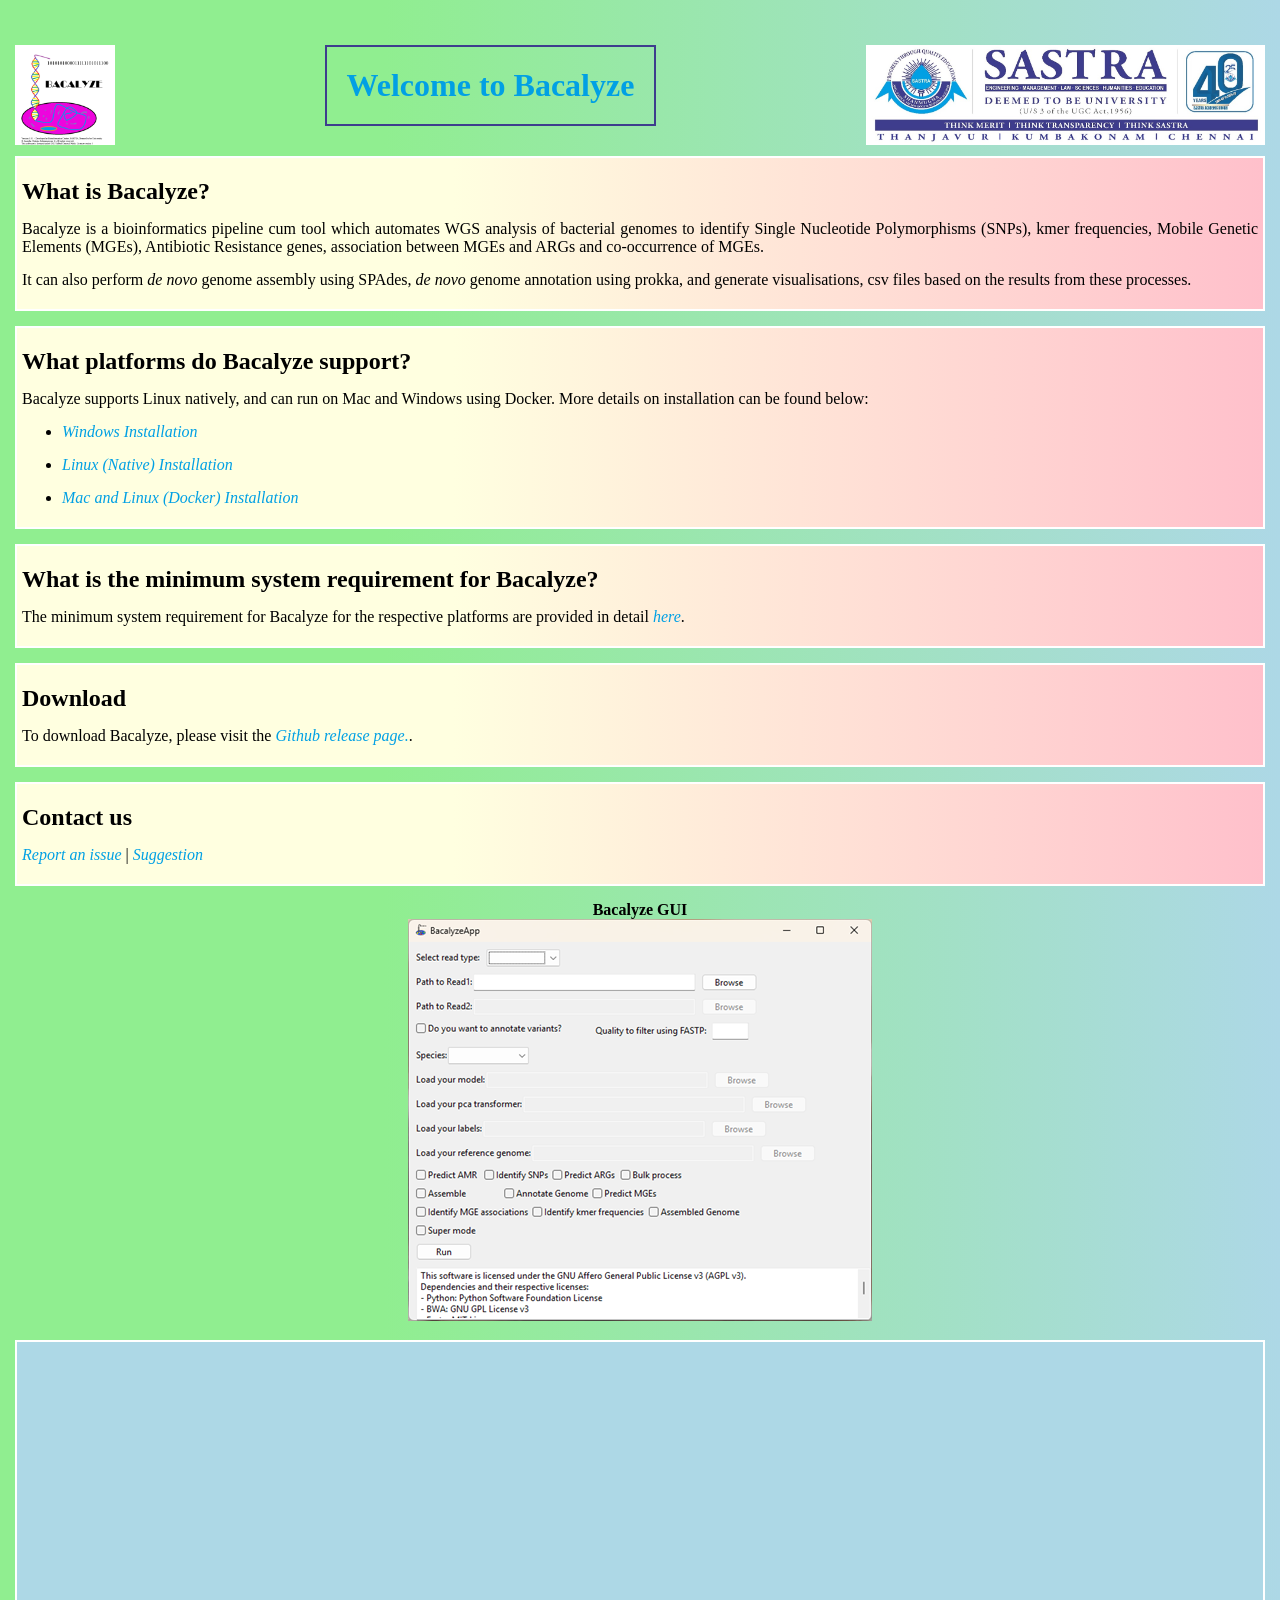
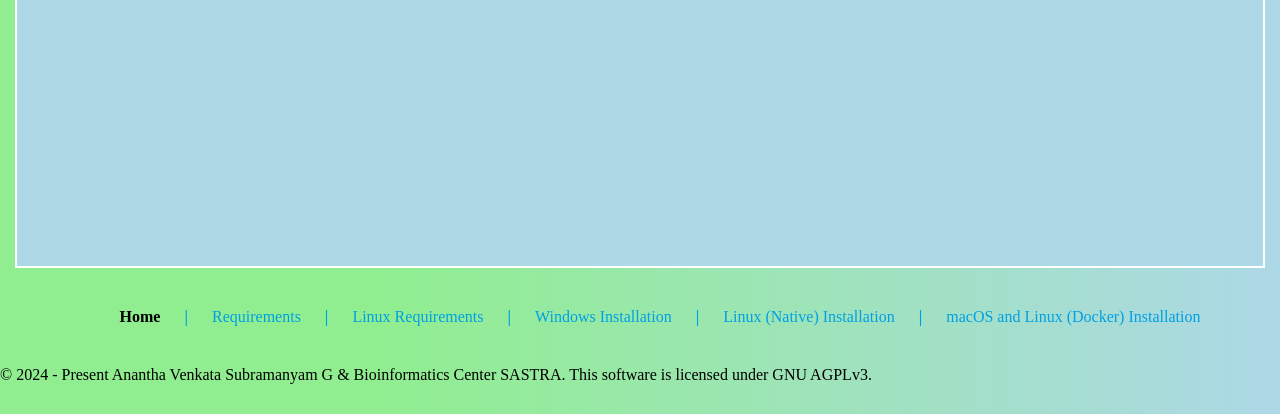
<file: docs/index.html>
<!DOCTYPE html>
<html lang="en">
<head>
    <title>Welcome to Bacalyze</title>
    <link rel="stylesheet" href="./css/index.css">
    <link rel="icon" href="./img/Bacalyze.ico" type="image/x-icon">
</head>
<body>
    <img class="splash" src="./img/splash.png">
    <img class="sastralogo" src="./img/sastralogo.jpg">
    <header>       
        <h1>Welcome to Bacalyze</h1>
    </header>
    <section>
        <article>
            <h2>
                What is Bacalyze?
            </h2>
            <p>Bacalyze is a bioinformatics pipeline cum tool which automates WGS analysis of bacterial genomes to identify Single Nucleotide Polymorphisms (SNPs), kmer frequencies, Mobile Genetic Elements (MGEs), Antibiotic Resistance genes, 
                association between MGEs and ARGs and co-occurrence of MGEs.</p>
                <p>It can also perform <i>de novo</i> genome assembly using SPAdes, <i>de novo</i> genome annotation using prokka, and generate visualisations, csv files based on the results from these processes.</p>
        </article>
        <article>
            <h2>
                What platforms do Bacalyze support?
            </h2>
            <p>Bacalyze supports Linux natively, and can run on Mac and Windows using Docker. More details on installation can be found below:</p>
            <ul>
                <li><a href="./install/windows-install.html">Windows Installation</a></li>
                <li><a href="./install/linux-install.html">Linux (Native) Installation</a></li>
                <li><a href="./install/macos-linux-install.html">Mac and Linux (Docker) Installation</a></li>
            </ul>
        </article>
        <article>
            <h2>
                What is the minimum system requirement for Bacalyze?
            </h2>
            <p>The minimum system requirement for Bacalyze for the respective platforms are provided in detail <a href="./req/requirements.html">here</a>.</p>
        </article>
    </section>
    <aside>
        <div class="aside">
        <h2>Download</h2>
        <p>To download Bacalyze, please visit the <a href="https://www.github.com/bic-sastra/Bacalyze/releases" target="_blank">Github release page.</a>.</p>
        </div>
        <div class="aside">
            <h2>Contact us</h2>
            <div><a href="mailto:anan-265@outlook.com?subject=Bug%20Report&body=Please%20describe%20the%20issue%20you%20are%20facing%20below%20this%20line.">Report an issue</a> | 
            <a href="mailto:anan-265@outlook.com?subject=General%20Suggestion&body=Please%20describe%20your%20suggestion%20below%20this%20line.">Suggestion</a></div>
        </div>
    
        <figure class="gui">
            <figcaption class="gui-img">Bacalyze GUI</figcaption>
            <img src="./img/gui.png" alt="Bacalyze GUI" class="gui-img">
        </figure>
    </aside>
    <figure class="survey">
        <iframe width="100%" height="480px" src="https://forms.office.com/Pages/ResponsePage.aspx?id=DQSIkWdsW0yxEjajBLZtrQAAAAAAAAAAAAMAABdUgKhUMFRTMlpES0FFQkozVjlaUldSNk9TWjQwUy4u&embed=true" frameborder="0" marginwidth="0" marginheight="0" style="border: none; max-width:100%; max-height:100vh" allowfullscreen webkitallowfullscreen mozallowfullscreen msallowfullscreen> </iframe>
    </figure>
    <nav>
    <ul>
        <li>Home</li> |
        <li><a href="./req/requirements.html">Requirements</a></li> |
        <li><a href="./req/linux-requirements.html">Linux Requirements</a></li> | 
        <li><a href="./install/windows-install.html">Windows Installation</a></li> | 
        <li><a href="./install/linux-install.html">Linux (Native) Installation</a></li> | 
        <li><a href="./install/macos-linux-install.html">macOS and Linux (Docker) Installation</a></li>
    </ul>
</nav>
    <footer>
        <p>&copy; 2024 - Present Anantha Venkata Subramanyam G & Bioinformatics Center SASTRA. This software is licensed under GNU AGPLv3.</p>
    </footer>
</body>
</html>
</file>
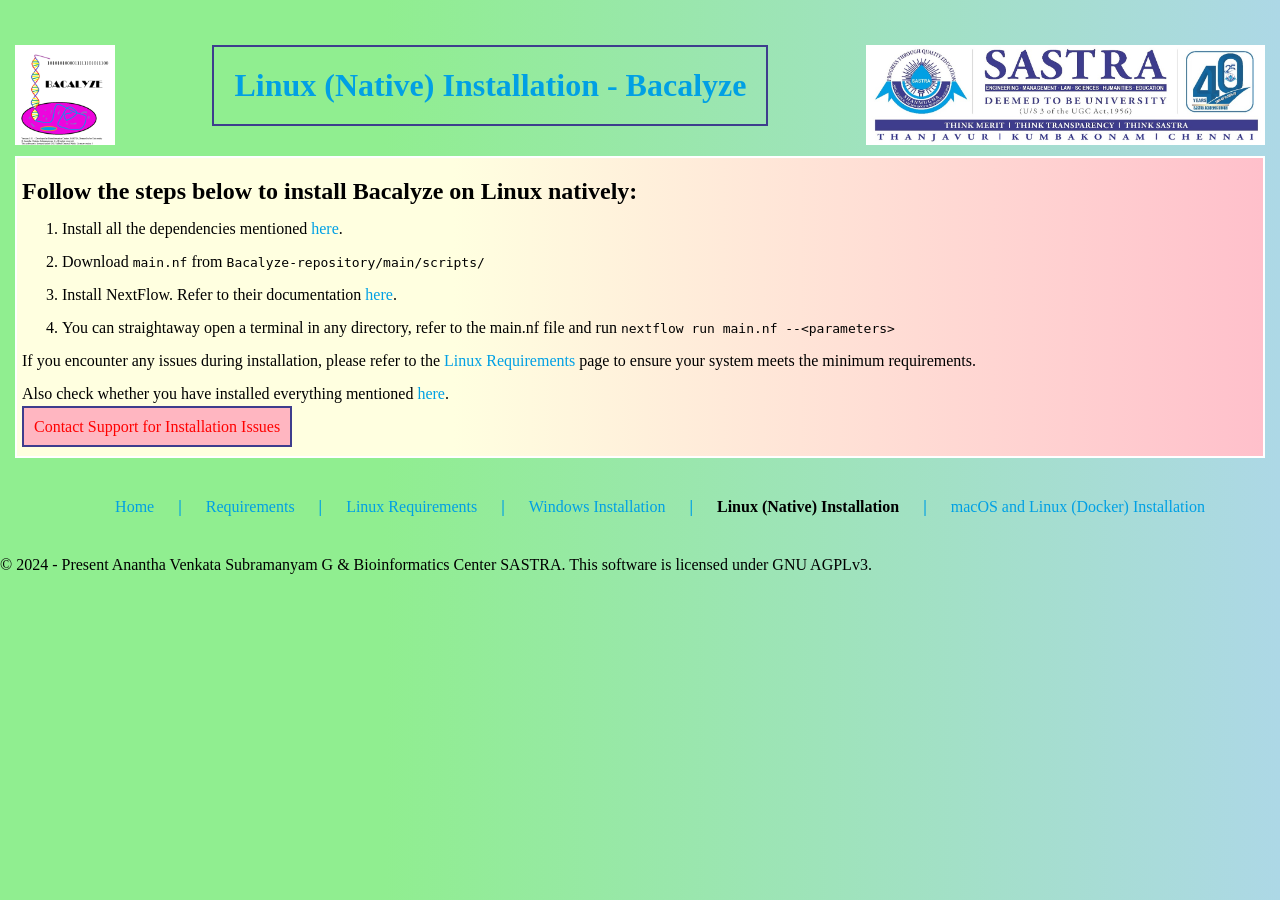
<file: docs/install/linux-install.html>
<!DOCTYPE html>
<html lang="en">
<head>
    <meta charset="UTF-8">
    <meta name="viewport" content="width=device-width, initial-scale=1.0">
    <title>Linux Installation (Native) - Bacalyze</title>
    <link rel="stylesheet" href="../css/linux-install.css">
        <link rel="icon" href="../img/Bacalyze.ico">

</head>
<body>
    <img class="splash" src="../img/splash.png">
    <img class="sastralogo" src="../img/sastralogo.jpg">
    <header><h1>Linux (Native) Installation - Bacalyze</h1></header>
    <article><h2>Follow the steps below to install Bacalyze on Linux natively:</h2>
    <ol>
        <li>Install all the dependencies mentioned <a href="../req/linux-requirements.html" target="_blank">here</a>.</li>
        <li>Download <code>main.nf</code> from <code>Bacalyze-repository/main/scripts/</code></li>
        <li>Install NextFlow. Refer to their documentation <a href="https://www.nextflow.io/docs/latest/install.html" target="_blank">here</a>.</li>
        <li>You can straightaway open a terminal in any directory, refer to the main.nf file and run <code>nextflow run main.nf --&lt;parameters&gt;</code></li>
    </ol>
    <p>If you encounter any issues during installation, please refer to the <a href="../req/requirements.html" target="_blank">Linux Requirements</a> page to ensure your system meets the minimum requirements.</p>
    <p>Also check whether you have installed everything mentioned <a href="../req/linux-requirements.html" target="_blank">here</a>.</p>
    <div><a class="support" href="mailto:anan-265@outlook.com?subject=Installation%20Issue%20in%20Linux%20(Native)&body=Please%20describe%20the%20issue%20you%20are%20facing%20below%20this%20line.">Contact Support for Installation Issues</a></div>
</article>
    <nav>
    <ul>
        <li><a href="../index.html">Home</a></li> |
        <li><a href="../req/requirements.html">Requirements</a></li> |
        <li><a href="../req/linux-requirements.html">Linux Requirements</a></li> | 
        <li><a href="./windows-install.html">Windows Installation</a></li> | 
        <li>Linux (Native) Installation</li> | 
        <li><a href="./macos-linux-install.html">macOS and Linux (Docker) Installation</a></li>
    </ul>
</nav>
<footer>
        <p>&copy; 2024 - Present Anantha Venkata Subramanyam G & Bioinformatics Center SASTRA. This software is licensed under GNU AGPLv3.</p>
    </footer>
</body>
</html>
</file>
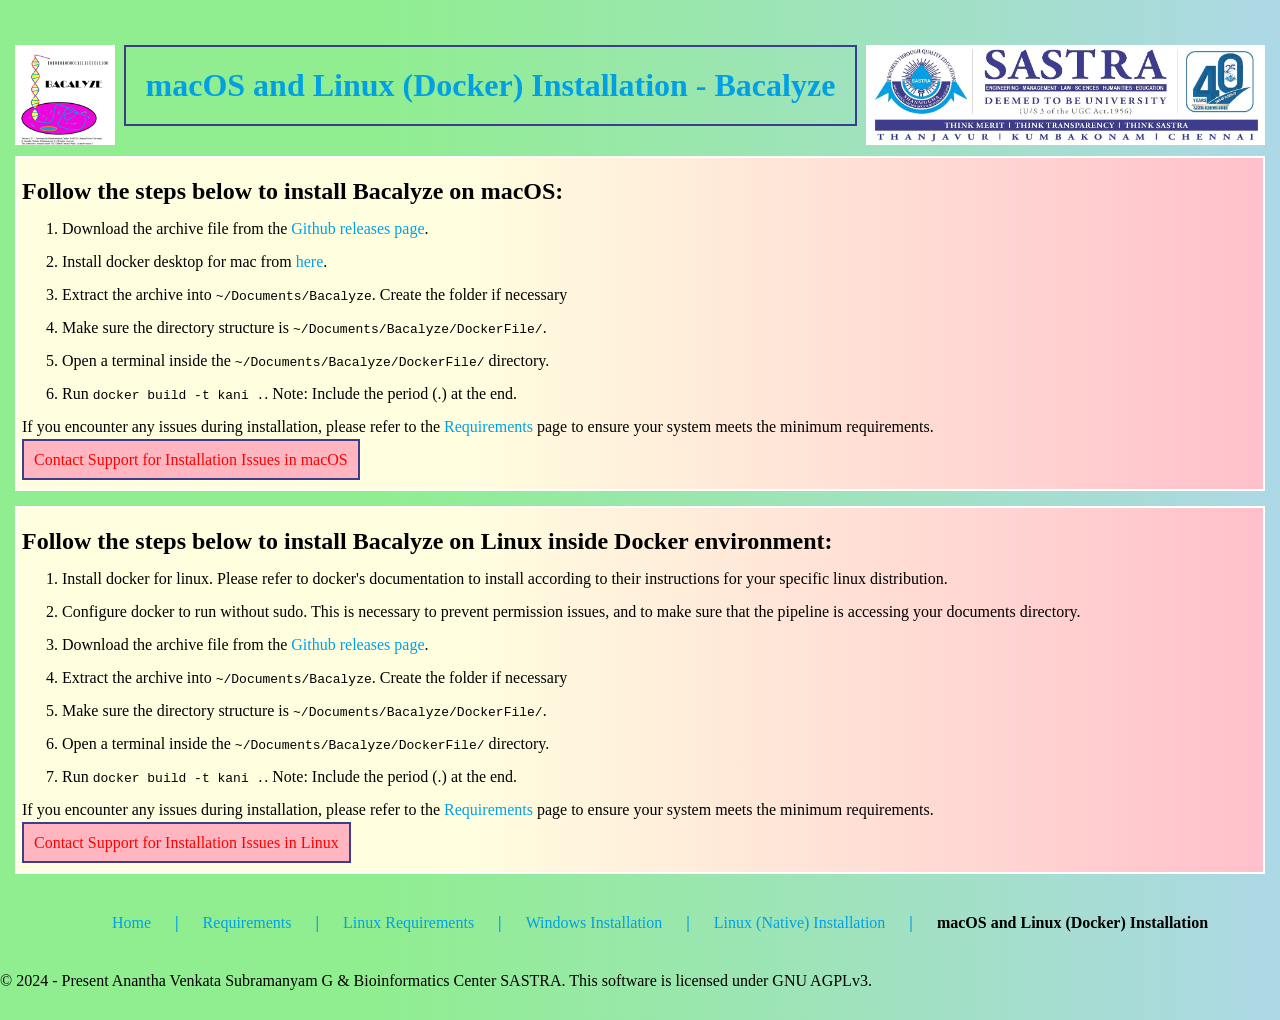
<file: docs/install/macos-linux-install.html>
<!DOCTYPE html>
<html lang="en">
<head>
    <meta charset="UTF-8">
    <meta name="viewport" content="width=device-width, initial-scale=1.0">
    <title>macOS and Linux (Docker) Installation - Bacalyze</title>
    <link rel="stylesheet" href="../css/macos-linux-install.css">
        <link rel="icon" href="../img/Bacalyze.ico">

</head>
<body>
    <img class="splash" src="../img/splash.png">
    <img class="sastralogo" src="../img/sastralogo.jpg">
    <header><h1>macOS and Linux (Docker) Installation - Bacalyze</h1></header>
    <article><h2>Follow the steps below to install Bacalyze on macOS:</h2>
        <ol>
            <li>Download the archive file from the <a href="https://www.github.com/bic-sastra/Bacalyze/releases">Github releases page</a>.</li>
            <li>Install docker desktop for mac from <a href="https://docs.docker.com/desktop/setup/install/mac-install/" target="_blank">here</a>.</li>
            <li>Extract the archive into <code>~/Documents/Bacalyze</code>. Create the folder if necessary</li>
            <li>Make sure the directory structure is <code>~/Documents/Bacalyze/DockerFile/</code>.</li>
            <li>Open a terminal inside the <code>~/Documents/Bacalyze/DockerFile/</code> directory.</li>
            <li>Run <code>docker build -t kani .</code>. Note: Include the period (.) at the end.</li>
        </ol>
                <p>If you encounter any issues during installation, please refer to the <a href="../req/requirements.html" target="_blank">Requirements</a> page to ensure your system meets the minimum requirements.</p>
    <div><a class="support" href="mailto:anan-265@outlook.com?subject=Installation%20Issue%20in%20macOS&body=Please%20describe%20the%20issue%20you%20are%20facing%20below%20this%20line.">Contact Support for Installation Issues in macOS</a></div>
    </article>
    <article>
        <h2>Follow the steps below to install Bacalyze on Linux inside Docker environment:</h2>
        <ol>
            <li>Install docker for linux. Please refer to docker's documentation to install according to their instructions for your specific linux distribution.</li>
            <li>Configure docker to run without sudo. This is necessary to prevent permission issues, and to make sure that the pipeline is accessing your documents directory.</li>
            <li>Download the archive file from the <a href="https://www.github.com/bic-sastra/Bacalyze/releases">Github releases page</a>.</li>
            <li>Extract the archive into <code>~/Documents/Bacalyze</code>. Create the folder if necessary</li>
            <li>Make sure the directory structure is <code>~/Documents/Bacalyze/DockerFile/</code>.</li>
            <li>Open a terminal inside the <code>~/Documents/Bacalyze/DockerFile/</code> directory.</li>
            <li>Run <code>docker build -t kani .</code>. Note: Include the period (.) at the end.</li>
        </ol>
            <p>If you encounter any issues during installation, please refer to the <a href="../req/requirements.html" target="_blank">Requirements</a> page to ensure your system meets the minimum requirements.</p>
    <div><a class="support" href="mailto:anan-265@outlook.com?subject=Installation%20Issue%20in%20Linux&body=Please%20describe%20the%20issue%20you%20are%20facing%20below%20this%20line.">Contact Support for Installation Issues in Linux</a></div>
    </article>
    <nav>
    <ul>
        <li><a href="../index.html">Home</a></li> |
        <li><a href="../req/requirements.html">Requirements</a></li> |
        <li><a href="../req/linux-requirements.html">Linux Requirements</a></li> | 
        <li><a href="./windows-install.html">Windows Installation</a></li> | 
        <li><a href="./linux-install.html">Linux (Native) Installation</a></li> | 
        <li>macOS and Linux (Docker) Installation</li>
    </ul>
</nav>
    <footer>
        <p>&copy; 2024 - Present Anantha Venkata Subramanyam G & Bioinformatics Center SASTRA. This software is licensed under GNU AGPLv3.</p>
    </footer>
</body>
</html>
</file>
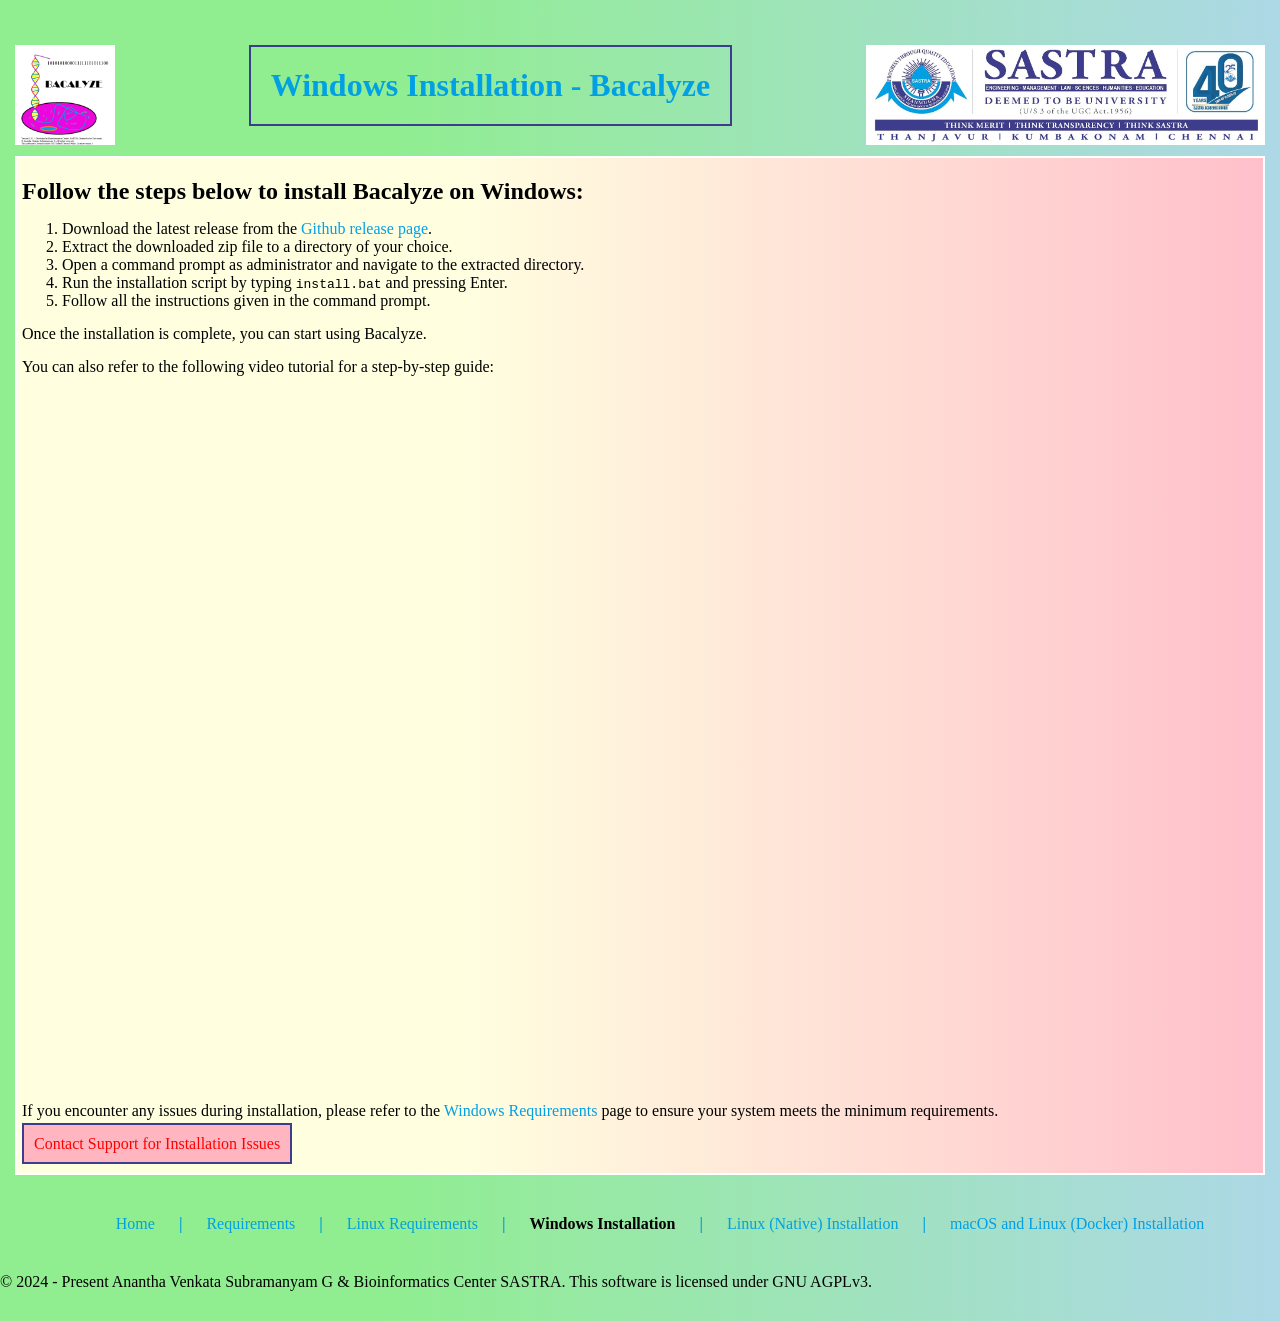
<file: docs/install/windows-install.html>
<!DOCTYPE html>
<html lang="en">
<head>
    <title>Windows Installation - Bacalyze</title>
    <meta name="viewport" content="width=device-width, initial-scale=1.0">
    <link rel="icon" href="../img/Bacalyze.ico">
    <link rel="stylesheet" href="../css/windows-install.css">
</head>
<body>
    <img class="splash" src="../img/splash.png">
    <img class="sastralogo" src="../img/sastralogo.jpg">
    <header><h1>Windows Installation - Bacalyze</h1></header>
    <article><h2>Follow the steps below to install Bacalyze on Windows:</h2>
    <ol>
        <li>Download the latest release from the <a href="https://www.github.com/bic-sastra/Bacalyze/releases" target="_blank">Github release page</a>.</li>
        <li>Extract the downloaded zip file to a directory of your choice.</li>
        <li>Open a command prompt as administrator and navigate to the extracted directory.</li>
        <li>Run the installation script by typing <code>install.bat</code> and pressing Enter.</li>
        <li>Follow all the instructions given in the command prompt.</li>
    </ol>
    <p>Once the installation is complete, you can start using Bacalyze.</p>
    <p>You can also refer to the following video tutorial for a step-by-step guide:</p>
    <iframe src="https://www.youtube.com/embed/wofKb270ym8" title="Bacalyze Installation Guide" frameborder="0" allow="accelerometer; autoplay; clipboard-write; encrypted-media; gyroscope; picture-in-picture; web-share" referrerpolicy="strict-origin-when-cross-origin" allowfullscreen></iframe>
    <p>If you encounter any issues during installation, please refer to the <a href="../req/requirements.html" target="_blank">Windows Requirements</a> page to ensure your system meets the minimum requirements.</p>
    <div><a class="support" href="mailto:anan-265@outlook.com?subject=Installation%20Issue&body=Please%20describe%20the%20issue%20you%20are%20facing%20below%20this%20line.">Contact Support for Installation Issues</a></div>
</article>
<nav>
    <ul>
        <li><a href="../index.html">Home</a></li> |
        <li><a href="../req/requirements.html">Requirements</a></li> |
        <li><a href="../req/linux-requirements.html">Linux Requirements</a></li> | 
        <li>Windows Installation</li> | 
        <li><a href="./linux-install.html">Linux (Native) Installation</a></li> | 
        <li><a href="./macos-linux-install.html">macOS and Linux (Docker) Installation</a></li>
    </ul>
</nav>
<footer>
        <p>&copy; 2024 - Present Anantha Venkata Subramanyam G & Bioinformatics Center SASTRA. This software is licensed under GNU AGPLv3.</p>
    </footer>
</body>
</html>
</file>
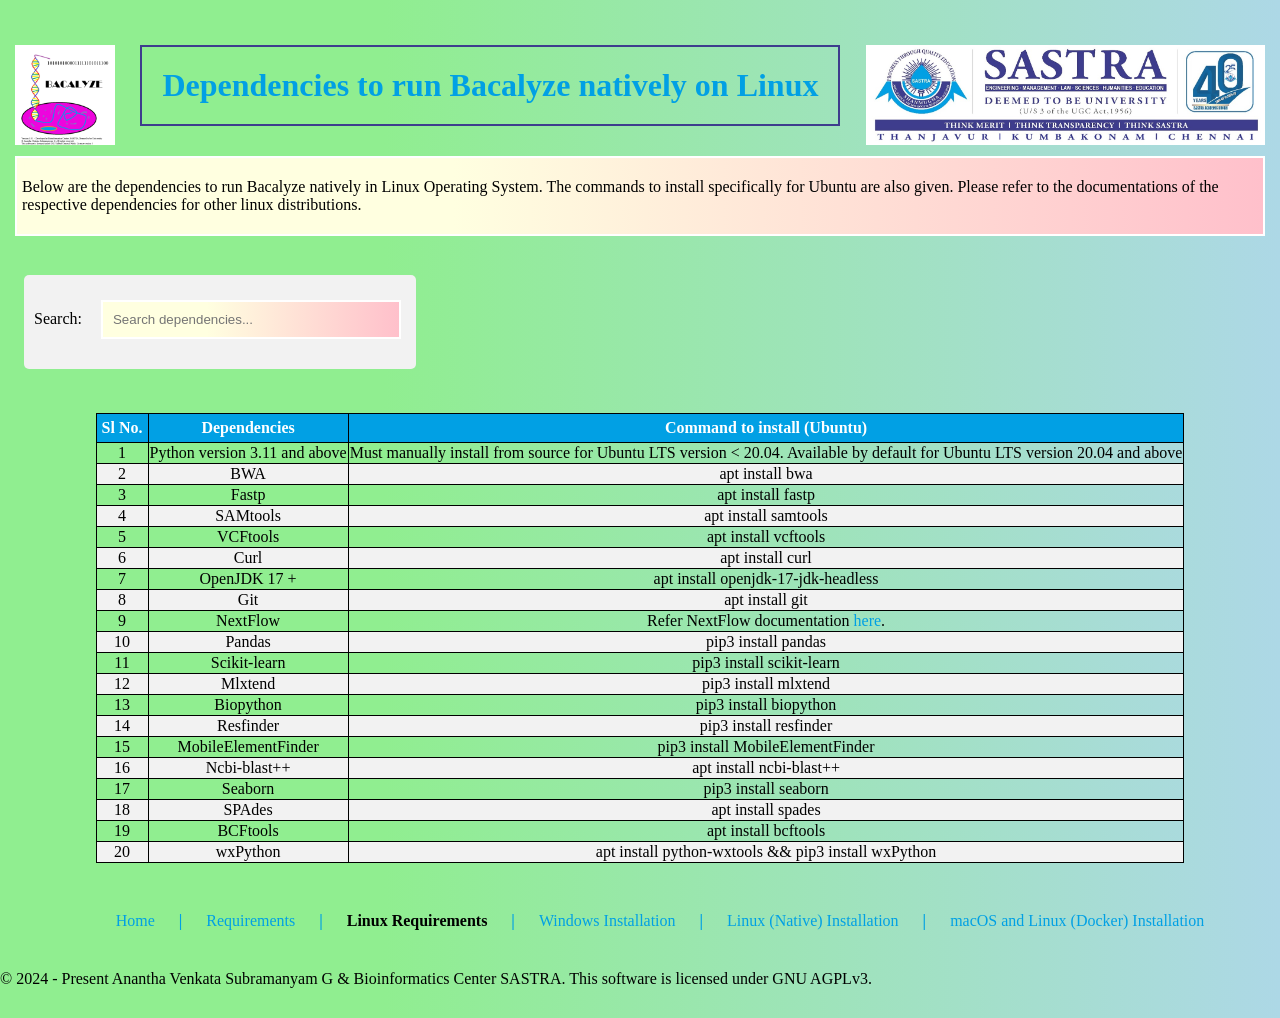
<file: docs/req/linux-requirements.html>
<!DOCTYPE html>
<html lang="en">
<head>
    <meta charset="UTF-8">
    <meta name="viewport" content="width=device-width, initial-scale=1.0">
    <title>Dependencies to run Bacalyze natively on Linux</title>
    <link rel="stylesheet" href="../css/linux-requirements.css">
        <link rel="icon" href="../img/Bacalyze.ico">

</head>
<body>
    <img class="splash" src="../img/splash.png">
    <img class="sastralogo" src="../img/sastralogo.jpg">
    <header>
        <h1>Dependencies to run Bacalyze natively on Linux</h1>
    </header>
    <section>
        <article>
            <p>Below are the dependencies to run Bacalyze natively in Linux Operating System. The commands to install specifically for Ubuntu are also given. Please refer to the documentations of the respective dependencies for other linux distributions.</p>
        </article>
    </section>
    <form>
            <label>Search: <input type="text" placeholder="Search dependencies..." autocomplete="off"></label>
        </form>
    <div>
    <table>
        <thead>
            <tr>
                <th>Sl No.</th>
                <th>Dependencies</th>
                <th>Command to install (Ubuntu)</th>
            </tr>
        </thead>
        <tbody>
            <tr>
                <td>1</td>
                <td>Python version 3.11 and above</td>
                <td>Must manually install from source for Ubuntu LTS version &lt; 20.04. Available by default for Ubuntu LTS version 20.04 and above</td>
            </tr>
            <tr>
                <td>2</td>
                <td>BWA</td>
                <td>apt install bwa</td>
            </tr>
            <tr>
                <td>3</td>
                <td>Fastp</td>
                <td>apt install fastp</td>
            </tr>
            <tr>
                <td>4</td>
                <td>SAMtools</td>
                <td>apt install samtools</td>
            </tr>
            <tr>
                <td>5</td>
                <td>VCFtools</td>
                <td>apt install vcftools</td>
            </tr>
            <tr>
                <td>6</td>
                <td>Curl</td>
                <td>apt install curl</td>
            </tr>
            <tr>
                <td>7</td>
                <td>OpenJDK 17 +</td>
                <td>apt install openjdk-17-jdk-headless</td>
            </tr>
            <tr>
                <td>8</td>
                <td>Git</td>
                <td>apt install git</td>
            </tr>
            <tr>
                <td>9</td>
                <td>NextFlow</td>
                <td>Refer NextFlow documentation <a href="https://www.nextflow.io/docs/latest/install.html" target="_blank">here</a>.</td>
            </tr>
            <tr>
                <td>10</td>
                <td>Pandas</td>
                <td>pip3 install pandas</td>
            </tr>
            <tr>
                <td>11</td>
                <td>Scikit-learn</td>
                <td>pip3 install scikit-learn</td>
            </tr>
            <tr>
                <td>12</td>
                <td>Mlxtend</td>
                <td>pip3 install mlxtend</td>
            </tr>
            <tr>
                <td>13</td>
                <td>Biopython</td>
                <td>pip3 install biopython</td>
            </tr>
            <tr>
                <td>14</td>
                <td>Resfinder</td>
                <td>pip3 install resfinder</td>
            </tr>
            <tr>
                <td>15</td>
                <td>MobileElementFinder</td>
                <td>pip3 install MobileElementFinder</td>
            </tr>
            <tr>
                <td>16</td>
                <td>Ncbi-blast++</td>
                <td>apt install ncbi-blast++</td>
            </tr>
            <tr>
                <td>17</td>
                <td>Seaborn</td>
                <td>pip3 install seaborn</td>
            </tr>
            <tr>
                <td>18</td>
                <td>SPAdes</td>
                <td>apt install spades</td>
            </tr>
            <tr>
                <td>19</td>
                <td>BCFtools</td>
                <td>apt install bcftools</td>
            </tr>
            <tr>
                <td>20</td>
                <td>wxPython</td>
                <td>apt install python-wxtools && pip3 install wxPython</td>
            </tr>
            </tbody>
            </table>
              
    </div>
    <nav>
    <ul>
        <li><a href="../index.html">Home</a></li> |
        <li><a href="./requirements.html">Requirements</a></li> |
        <li>Linux Requirements</li> | 
        <li><a href="../install/windows-install.html">Windows Installation</a></li> | 
        <li><a href="../install/linux-install.html">Linux (Native) Installation</a></li> | 
        <li><a href="../install/macos-linux-install.html">macOS and Linux (Docker) Installation</a></li>
    </ul>
</nav>
    <footer>
        <p>&copy; 2024 - Present Anantha Venkata Subramanyam G & Bioinformatics Center SASTRA. This software is licensed under GNU AGPLv3.</p>
    </footer>
          
<script src="../js/linux-requirements.js"></script>
</body>
</html>
</file>
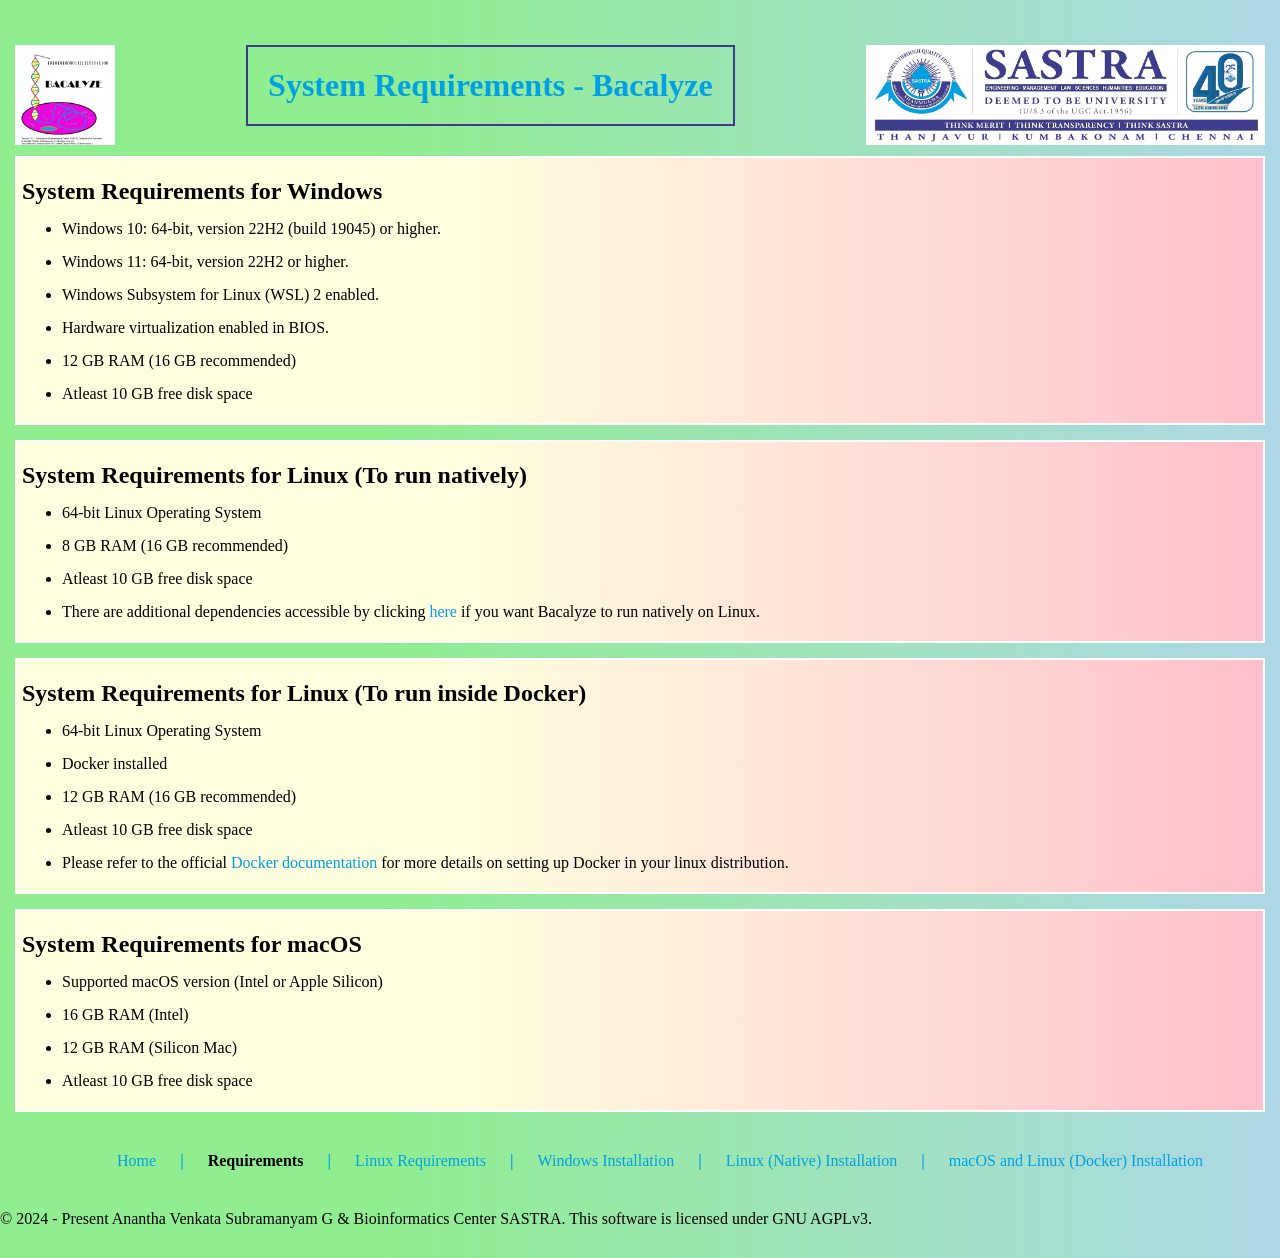
<file: docs/req/requirements.html>
<!DOCTYPE html>
<html lang="en">
<head>
    <meta charset="UTF-8">
    <meta name="viewport" content="width=device-width, initial-scale=1.0">
    <title>System Requirements - Bacalyze</title>
    <link rel="icon" href="../img/Bacalyze.ico">
    <link rel="stylesheet" href="../css/requirements.css">
</head>
<body>
    <img class="splash" src="../img/splash.png">
    <img class="sastralogo" src="../img/sastralogo.jpg">
    <header><h1>System Requirements - Bacalyze</h1></header>
    <article>
        <h2>System Requirements for Windows</h2>
        <ul>
            <li>Windows 10: 64-bit, version 22H2 (build 19045) or higher.</li>
            <li>Windows 11: 64-bit, version 22H2 or higher.</li>
            <li>Windows Subsystem for Linux (WSL) 2 enabled.</li>
            <li>Hardware virtualization enabled in BIOS.</li>
            <li>12 GB RAM (16 GB recommended)</li>
            <li>Atleast 10 GB free disk space</li>
        </ul>
    </article>
    <article>
        <h2>System Requirements for Linux (To run natively)</h2>
        <ul>
            <li>64-bit Linux Operating System</li>
            <li>8 GB RAM (16 GB recommended)</li>
            <li>Atleast 10 GB free disk space</li>
            <li>There are additional dependencies accessible by clicking <a href="./linux-requirements.html">here</a> if you want Bacalyze to run natively on Linux.</li>
        </ul>
    </article>
    <article>
        <h2>System Requirements for Linux (To run inside Docker)</h2>
        <ul>
            <li>64-bit Linux Operating System</li>
            <li>Docker installed</li>
            <li>12 GB RAM (16 GB recommended)</li>
            <li>Atleast 10 GB free disk space</li>
            <li>Please refer to the official <a href="https://docs.docker.com/desktop/setup/install/linux/">Docker documentation</a> for more details on setting up Docker in your linux distribution.</li>
    </article>
    <article>
        <h2>System Requirements for macOS</h2>
        <ul>
            <li>Supported macOS version (Intel or Apple Silicon)</li>
            <li>16 GB RAM (Intel)</li>
            <li>12 GB RAM (Silicon Mac)</li>
            <li>Atleast 10 GB free disk space</li>
        </ul>
    </article>
    <nav>
    <ul>
        <li><a href="../index.html">Home</a></li> |
        <li>Requirements</li> |
        <li><a href="./linux-requirements.html">Linux Requirements</a></li> | 
        <li><a href="../install/windows-install.html">Windows Installation</a></li> | 
        <li><a href="../install/linux-install.html">Linux (Native) Installation</a></li> | 
        <li><a href="../install/macos-linux-install.html">macOS and Linux (Docker) Installation</a></li>
    </ul>
</nav>
    <footer>
        <p>&copy; 2024 - Present Anantha Venkata Subramanyam G & Bioinformatics Center SASTRA. This software is licensed under GNU AGPLv3.</p>
    </footer>
</body>
</html>
</file>
<file: docs/css/index.css>
header {
        text-align: center;
}
h1 {
    color: #01a0e4;
    border: 2px solid #3e3d8d;
    display: inline-block;
    padding: 20px;
}
* {
    box-sizing: border-box;
    margin: 15px 0 15px 0;
    transition: 1s;
}
body {
    background: linear-gradient(to right, lightgreen 30%, lightblue);
}
img {
    height: 100px;
}
.splash {
    float: left;
    margin-left: 15px;
}
.sastralogo {
    float: right;
    margin-right: 15px;
}
a, a:visited {
    margin: 0;
    padding: 0;
    text-decoration: none;
    font-style: italic;
    color: #01a0e4;
}
section {
    text-align: justify;    
}   
article, .aside, .survey {
    background: linear-gradient(to right, lightyellow 35%, pink);
    padding: 5px;
    border: 2px solid white;
    margin: 15px;
}
.gui, .gui-img {
    margin: 0;
    height: auto;
    text-align: center;
    font-weight: bold;
    
}
article:hover, aside div:hover {
    background: lightblue;
    
}

h1:hover {
    border: 2px solid #01a0e4;
    color: #3e3d8d;

}
.survey {
    background: #add8e6;
}
/* .survey {
    height: auto;
    text-align: center;
    font-weight: bold;
    margin : 15px;
} */
aside div div {
    border: 0;
    background-color: transparent;
}
nav {
    width: 100%;
    height: auto;
    text-align: center;
    font-weight: bold;
    background-color: transparent;
    color: #01a0e4;
    padding: 10px;
    margin: 0;
    display: block;
    text-decoration: none;
}
nav ul li {
    display: inline;
    margin: 0 20px;
    color: black;
}
nav ul li a {
    color: #01a0e4;
    font-weight: normal;
    font-style: normal;
}
</file>
<file: docs/css/linux-install.css>
header {
        text-align: center;
}
h1 {
    color: #01a0e4;
    border: 2px solid #3e3d8d;
    display: inline-block;
    padding: 20px;
}
* {
    box-sizing: border-box;
    margin: 15px 0 15px 0;
    transition: 1s;
}
body {
    background: linear-gradient(to right, lightgreen 30%, lightblue);
}
img {
    height: 100px;
}
.splash {
    float: left;
    margin-left: 15px;
}
.sastralogo {
    float: right;
    margin-right: 15px;
}
a, a:visited {
    margin: 0;
    padding: 0;
    text-decoration: none;
    color: #01a0e4;
}
section {
    text-align: justify;
}   
article {
    background: linear-gradient(to right, lightyellow 35%, pink);
    padding: 5px;
    border: 2px solid white;
    margin: 15px;
}
article:hover {
    background: lightblue;
}

h1:hover {
    border: 2px solid #01a0e4;
    color: #3e3d8d;
}
nav {
    width: 100%;
    height: auto;
    text-align: center;
    font-weight: bold;
    background-color: transparent;
    color: #01a0e4;
    padding: 10px;
    margin: 0;
    display: block;
    text-decoration: none;
}
nav ul li {
    display: inline;
    margin: 0 20px;
    color: black;
}
nav ul li a {
    color: #01a0e4;
    font-weight: normal;
}
.support {
    border: 2px solid #3e3d8d;
    padding: 10px;
    width: max-content;
    background-color: lightpink;
    transition: 0.5s;
    text-decoration: none;
    color: red;
}
.support:hover {
    background-color: lightcoral;
    color: #01a0e4;
    border: 2px solid #01a0e4;
    transition: 0.5s;
    text-decoration: none;
    color: green;
}
</file>
<file: docs/css/macos-linux-install.css>
header {
        text-align: center;
}
h1 {
    color: #01a0e4;
    border: 2px solid #3e3d8d;
    display: inline-block;
    padding: 20px;
}
* {
    box-sizing: border-box;
    margin: 15px 0 15px 0;
    transition: 1s;
}
body {
    background: linear-gradient(to right, lightgreen 30%, lightblue);
}
img {
    height: 100px;
}
.splash {
    float: left;
    margin-left: 15px;
}
.sastralogo {
    float: right;
    margin-right: 15px;
}
a, a:visited {
    margin: 0;
    padding: 0;
    text-decoration: none;
    color: #01a0e4;
}
section {
    text-align: justify;
}   
article {
    background: linear-gradient(to right, lightyellow 35%, pink);
    padding: 5px;
    border: 2px solid white;
    margin: 15px;
}
article:hover {
    background: lightblue;
}

h1:hover {
    border: 2px solid #01a0e4;
    color: #3e3d8d;
}
nav {
    width: 100%;
    height: auto;
    text-align: center;
    font-weight: bold;
    background-color: transparent;
    color: #01a0e4;
    padding: 10px;
    margin: 0;
    display: block;
    text-decoration: none;
}
nav ul li {
    display: inline;
    margin: 0 20px;
    color: black;
}
nav ul li a {
    color: #01a0e4;
    font-weight: normal;
}
.support {
    border: 2px solid #3e3d8d;
    padding: 10px;
    width: max-content;
    background-color: lightpink;
    transition: 0.5s;
    text-decoration: none;
    color: red;
}
.support:hover {
    background-color: lightcoral;
    color: #01a0e4;
    border: 2px solid #01a0e4;
    transition: 0.5s;
    text-decoration: none;
    color: green;
}
</file>
<file: docs/css/windows-install.css>
header {
        text-align: center;
}
h1 {
    color: #01a0e4;
    border: 2px solid #3e3d8d;
    display: inline-block;
    padding: 20px;
    
}
* {
    box-sizing: border-box;
    margin: 15px 0 15px 0;
    transition: 1s;
}
body {
    background: linear-gradient(to right, lightgreen 30%, lightblue);
}
img {
    height: 100px;
}
.splash {
    float: left;
    margin-left: 15px;
}
.sastralogo {
    float: right;
    margin-right: 15px;
}
a, li {
    margin: 0;
    padding: 0;
    text-decoration: none;
}
a, a:visited {
    color: #01a0e4;
}
article {
    background: linear-gradient(to right, lightyellow 35%, pink);
    padding: 5px;
    border: 2px solid white;
    margin: 15px;
}
article:hover {
    background: lightblue;
}

h1:hover {
    border: 2px solid #01a0e4;
    color: #3e3d8d;
}
.support {
    border: 2px solid #3e3d8d;
    padding: 10px;
    width: max-content;
    background-color: lightpink;
    transition: 0.5s;
    text-decoration: none;
    color: red;
}
.support:hover {
    background-color: lightcoral;
    color: #01a0e4;
    border: 2px solid #01a0e4;
    transition: 0.5s;
    text-decoration: none;
    color: green;
}
nav {
    width: 100%;
    height: auto;
    text-align: center;
    font-weight: bold;
    background-color: transparent;
    color: #01a0e4;
    padding: 10px;
    margin: 0;
    display: block;
    text-decoration: none;
}
nav ul li {
    display: inline;
    margin: 0 20px;
    color: black;
}
nav ul li a {
    color: #01a0e4;
    font-weight: normal;
}
iframe {
    aspect-ratio: 757 / 426;
    width: 100%;
    height: auto;
    max-width: 100vw;
    display: block;
}
</file>
<file: docs/css/linux-requirements.css>
header {
        text-align: center;
}
h1 {
    color: #01a0e4;
    border: 2px solid #3e3d8d;
    display: inline-block;
    padding: 20px;
}
* {
    box-sizing: border-box;
    margin: 15px 0 15px 0;
    transition: 1s;
}
body {
    background: linear-gradient(to right, lightgreen 30%, lightblue);
}
img {
    height: 100px;
}
.splash {
    float: left;
    margin-left: 15px;
}
.sastralogo {
    float: right;
    margin-right: 15px;
}
a, a:visited {
    margin: 0;
    padding: 0;
    text-decoration: none;
    color: #01a0e4;
}
table {
    border-collapse: collapse;
    padding: 5px;
    text-align: center;
    display: inline-block;
}
td {
    border: 1px solid black;
}
th {
    border: 1px solid black;
    padding: 5px;
    background-color: #01a0e4;
    color: white;
}
tr:nth-child(even) {
    background-color: #f2f2f2;
}
tr {
    transition: 0.5s;
}
tr:hover {
    background-color: #3e3d8d;
    color: white;
    transition: 0.5s;
}   
div {
    margin: 0;
    padding: 0;
    text-align: center;
}
article, input {
    background: linear-gradient(to right, lightyellow 35%, pink);
    padding: 5px;
    border: 2px solid white;
    margin: 15px;
}
article:hover {
    background: lightblue;
    
}

h1:hover {
    border: 2px solid #01a0e4;
    color: #3e3d8d;

}
form {
    margin: 1.5em;
    display: inline-block;
    text-align: left;
    background-color: #f2f2f2;
    padding: 10px;
    border-radius: 5px;
}
input {
            width: 300px;
            padding: 10px;
            margin-right: 5px;
            margin-bottom: 20px;
}
input:active, input:focus {
    outline: none;
    border: 2px solid #01a0e4;
    box-shadow: 0 0 5px lightgreen;
}
nav {
    width: 100%;
    height: auto;
    text-align: center;
    font-weight: bold;
    background-color: transparent;
    color: #01a0e4;
    padding: 10px;
    margin: 0;
    display: block;
    text-decoration: none;
}
nav ul li {
    display: inline;
    margin: 0 20px;
    color: black;
}
nav ul li a {
    color: #01a0e4;
    font-weight: normal;
}
</file>
<file: docs/css/requirements.css>
header {
        text-align: center;
}
h1 {
    color: #01a0e4;
    border: 2px solid #3e3d8d;
    display: inline-block;
    padding: 20px;
}
* {
    box-sizing: border-box;
    margin: 15px 0 15px 0;
    transition: 1s;
}
body {
    background: linear-gradient(to right, lightgreen 30%, lightblue);
}
img {
    height: 100px;
}
.splash {
    float: left;
    margin-left: 15px;
}
.sastralogo {
    float: right;
    margin-right: 15px;
}
a, a:visited {
    margin: 0;
    padding: 0;
    text-decoration: none;
    color: #01a0e4;
}
section {
    text-align: justify;
}   
article {
    background: linear-gradient(to right, lightyellow 35%, pink);
    padding: 5px;
    border: 2px solid white;
    margin: 15px;
}
article:hover {
    background: lightblue;
}

h1:hover {
    border: 2px solid #01a0e4;
    color: #3e3d8d;
}
nav {
    width: 100%;
    height: auto;
    text-align: center;
    font-weight: bold;
    background-color: transparent;
    color: #01a0e4;
    padding: 10px;
    margin: 0;
    display: block;
    text-decoration: none;
}
nav ul li {
    display: inline;
    margin: 0 20px;
    color: black;
}
nav ul li a {
    color: #01a0e4;
    font-weight: normal;
}
</file>
